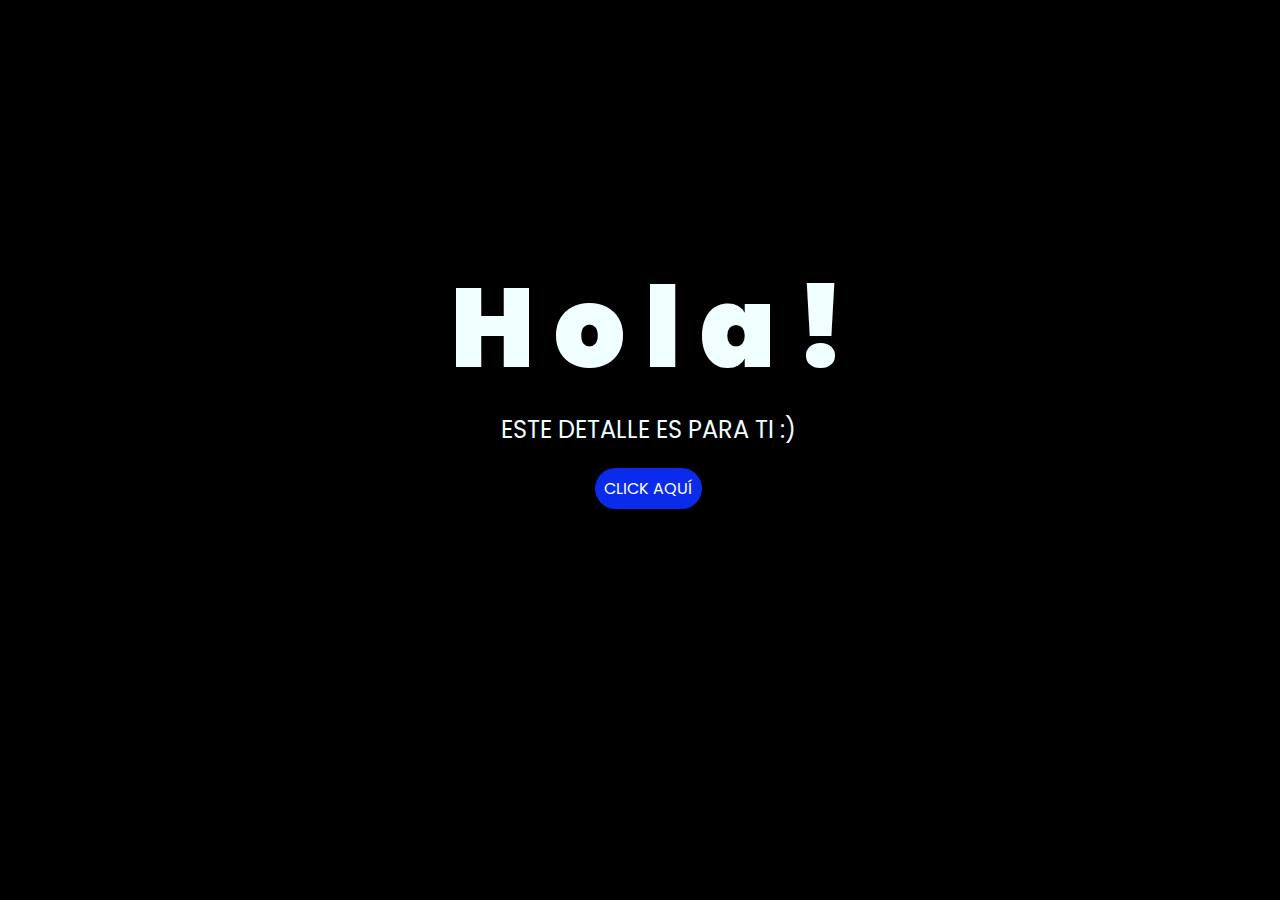
<file: flores/index.html>
<!DOCTYPE html>
<html lang="es">

<head>
    <meta charset="UTF-8">
    <meta http-equiv="X-UA-Compatible" content="IE=edge">
    <meta name="viewport" content="width=device-width, initial-scale=1.0">
    <link rel="stylesheet" href="css/style.css">
    <link rel="icon" href="img/flowers.png" type="image/x-icon">
    <title></title>
</head>


<body>
    <div class="greetings">
        <span>H</span>
        <span>o</span>
        <span>l</span>
        <span>a</span>
        <span>!</span>
    </div>
    <div class="description">
        <span>ESTE DETALLE ES PARA TI :)</span>
    </div>
    <div class="button">
        <button class="botones">
            <a href="flower.html" style="color: #fff;">CLICK AQUÍ</a>
        </button>
    </div>

</body>

</html>
</file>
<file: flores/css/style.css>
@import url('https://fonts.googleapis.com/css2?family=Poppins:ital,wght@0,500;1,900&display=swap');
*{
    font-family: 'Poppins',cursive;
}
body{
    color: azure;
    width: 100%;
    height: 82vh;
    display: flex;
    flex-direction: column;
    align-items: center;
    justify-content: center;
    background-color: black;
    /* padding-top: -30; */
}

.botones{
    padding: 9px;
    border-radius: 80px;
    background-color: transparent;
    border: none;
}

.botones a{
    background-color: #0a2be9;
    padding: 9px;
    border-radius: 80px;
    -webkit-border-radius: 80px;
    -moz-border-radius: 80px;
    -ms-border-radius: 80px;
    -o-border-radius: 80px;

}

.botones a:focus{
    background-color: rgb(50, 194, 194);
}

.greetings{
    font-size: 7rem;
    font-weight: 900;
}
.greetings > span{
    animation: glow 2.5s ease-in-out infinite;
}
@keyframes glow{
    0%, 100%{
        color: #fff;
        text-shadow: 0 0 12px #39c6d6, 0 0 50px #39c6d6, 0 0 100px #39c6d6;
    }
    10%, 90%{
        color: #111;
        text-shadow: none;
    }
}
.greetings > span:nth-child(2){
    animation-delay: .2s ;
}
.greetings > span:nth-child(3){
    animation-delay: .4s ;
}
.greetings > span:nth-child(4){
    animation-delay: .6s;
}
.greetings > span:nth-child(5){
    animation-delay: .8s;
}
.greetings > span:nth-child(6){
    animation-delay: 1s;
}

.description{
    font-size: 1.5rem;
    margin-bottom: 20px;
}

.button a{
    text-decoration: none;
    font-size: 1rem;
    color: #111;
}

@media screen and (max-width:574px){
    .greetings{
        display: block;
        font-size: 4rem;
        font-weight: 800;
        text-align: center;
    }
    .description{
        font-size: 2rem;
    }
    
    .button a{
        font-size: 1rem;
    }
}
</file>
